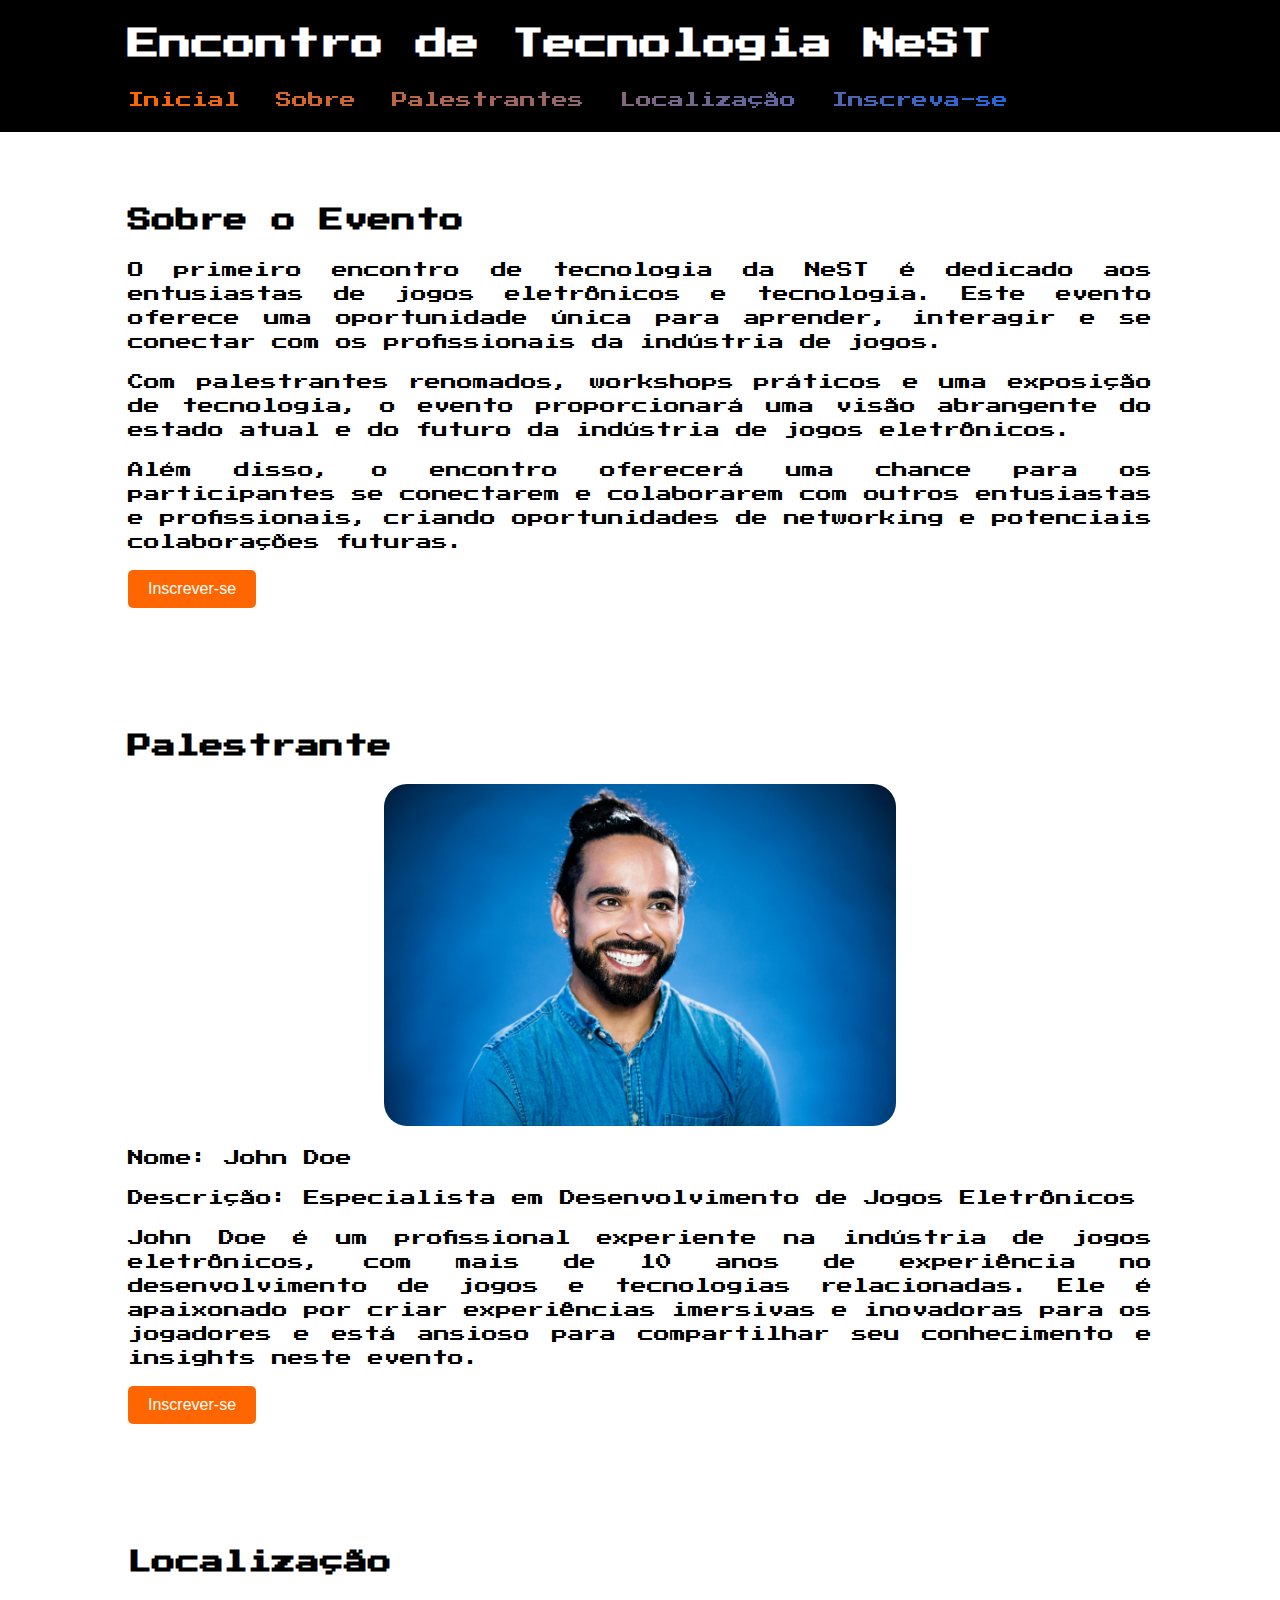
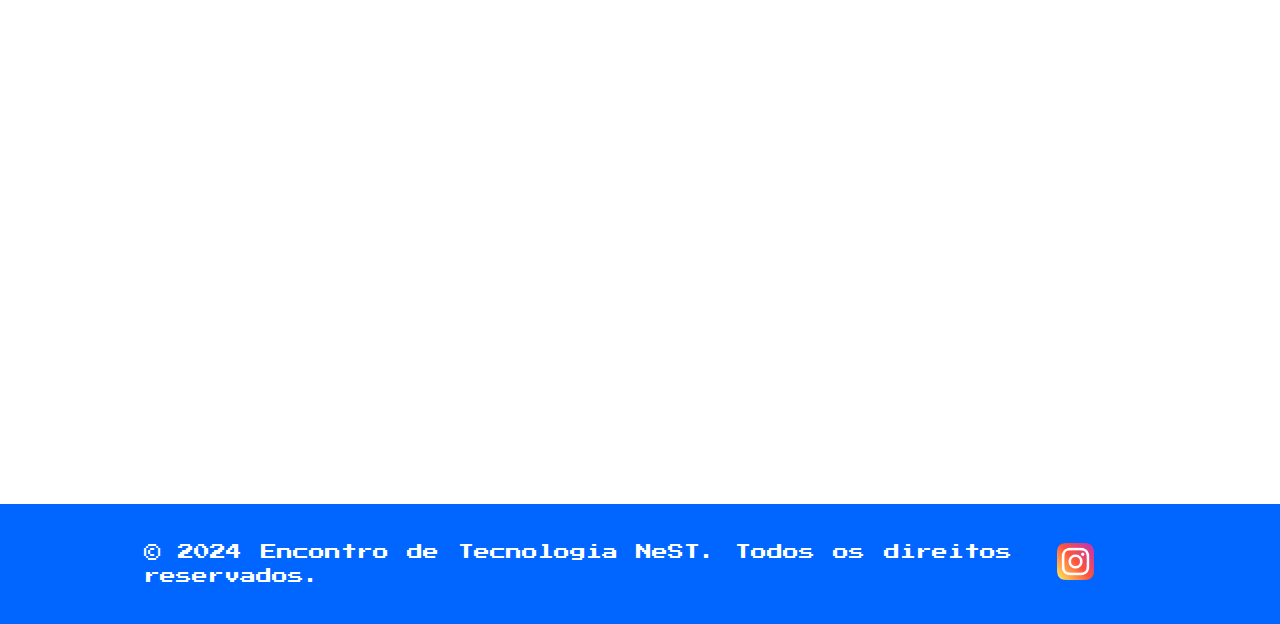
<file: Pages/index.html>
<!DOCTYPE html>
<html lang="pt-br">
  <head>
    <title>Encontro de Tecnologia NeST - Primeiro Encontro</title>
    <link
      href="https://fonts.googleapis.com/css2?family=Press+Start+2P&display=swap"
      rel="stylesheet"
    />
    <link rel="stylesheet" href="../CSS/style.css" />
  </head>
  <body>
    <header>
      <div class="container">
        <h1>Encontro de Tecnologia NeST</h1>
        <nav>
          <ul class="degrade-texto">
            <li><a href="index.html">Inicial</a></li>
            <li><a href="#sobre">Sobre</a></li>
            <li><a href="#palestrante">Palestrantes</a></li>
            <li><a href="#localizacao">Localização</a></li>
            <li><a href="formulario.html">Inscreva-se</a></li>
          </ul>
        </nav>
      </div>
    </header>

    <section id="sobre">
      <div class="container">
        <h2>Sobre o Evento</h2>
        <p>
          O primeiro encontro de tecnologia da NeST é dedicado aos entusiastas
          de jogos eletrônicos e tecnologia. Este evento oferece uma
          oportunidade única para aprender, interagir e se conectar com os
          profissionais da indústria de jogos.
        </p>
        <p>
          Com palestrantes renomados, workshops práticos e uma exposição de
          tecnologia, o evento proporcionará uma visão abrangente do estado
          atual e do futuro da indústria de jogos eletrônicos.
        </p>
        <p>
          Além disso, o encontro oferecerá uma chance para os participantes se
          conectarem e colaborarem com outros entusiastas e profissionais,
          criando oportunidades de networking e potenciais colaborações futuras.
        </p>

        <button style="text-decoration: none; border: none; border-radius: 5px">
          <a href="formulario.html">Inscrever-se</a>
        </button>
      </div>
    </section>

    <section id="palestrante">
      <div class="container">
        <h2>Palestrante</h2>
        <div class="speaker-info">
          <img src="../Images/palestrante.jpg" alt="Palestrante" />
          <p>Nome: John Doe</p>
          <p>Descrição: Especialista em Desenvolvimento de Jogos Eletrônicos</p>
          <p>
            John Doe é um profissional experiente na indústria de jogos
            eletrônicos, com mais de 10 anos de experiência no desenvolvimento
            de jogos e tecnologias relacionadas. Ele é apaixonado por criar
            experiências imersivas e inovadoras para os jogadores e está ansioso
            para compartilhar seu conhecimento e insights neste evento.
          </p>
        </div>
        <button style="text-decoration: none; border: none; border-radius: 5px">
          <a href="formulario.html">Inscrever-se</a>
        </button>
      </div>
    </section>

    <section id="localizacao">
      <div class="container">
        <h2>Localização</h2>
        <div class="map">
          <iframe
            src="https://www.google.com/maps/embed?pb=!1m14!1m8!1m3!1d14627.292669905446!2d-45.4496455!3d-22.4109072!3m2!1i1024!2i768!4f13.1!3m3!1m2!1s0x0%3A0x8c01d27638e5c3b3!2sNeST!5e0!3m2!1sen!2s!4v1595865304678!5m2!1sen!2s"
            width="100%"
            height="450"
            style="border: 0"
            loading="lazy"
          ></iframe>
        </div>
      </div>
    </section>

    <footer>
      <div class="container">
        <p>
          &copy; 2024 Encontro de Tecnologia NeST. Todos os direitos reservados.
        </p>
        <a href="https://www.instagram.com/nestdigitalbr/"
          ><img src="../Images/instagram.png" alt="Instagram"
        /></a>
      </div>
    </footer>
  </body>
</html>
</file>
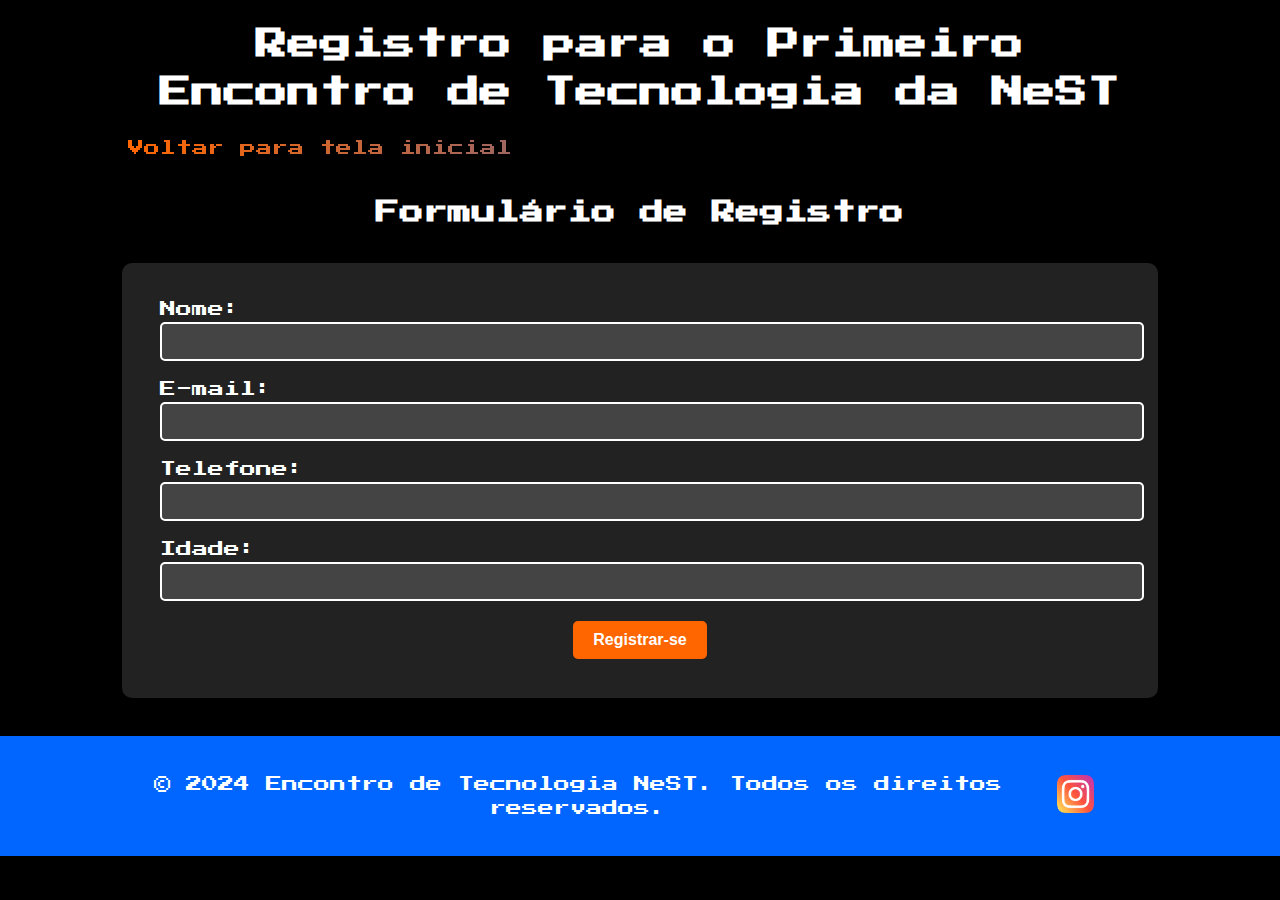
<file: Pages/formulario.html>
<!DOCTYPE html>
<html lang="pt-br">
  <head>
    <title>Formulário de Registro</title>
    <link rel="stylesheet" href="../CSS/style-formulario.css" />
    <link
      href="https://fonts.googleapis.com/css2?family=Press+Start+2P&display=swap"
      rel="stylesheet"
    />
  </head>
  <body>
    <header>
      <div class="container">
        <h1>Registro para o Primeiro Encontro de Tecnologia da NeST</h1>
        <nav>
          <ul class="degrade-texto">
            <li><a href="index.html">Voltar para tela inicial</a></li>
          </ul>
        </nav>
      </div>
    </header>
    <section id="registro">
      <h2 style="text-align: center">Formulário de Registro</h2>
      <form class="form">
        <div class="form-group">
          <label for="nome">Nome:</label>
          <input type="text" id="nome" name="nome" required />
        </div>
        <div class="form-group">
          <label for="email">E-mail:</label>
          <input type="email" id="email" name="email" required />
        </div>
        <div class="form-group">
          <label for="telefone">Telefone:</label>
          <input type="tel" id="telefone" name="telefone" required />
        </div>
        <div class="form-group">
          <label for="idade">Idade:</label>
          <input type="number" id="idade" name="idade" required />
        </div>
        <button type="submit" class="btn">Registrar-se</button>
      </form>
    </section>
    <footer>
      <div class="container">
        <p>
          &copy; 2024 Encontro de Tecnologia NeST. Todos os direitos reservados.
        </p>
        <a href="https://www.instagram.com/nestdigitalbr/"
          ><img src="../Images/instagram.png" alt="Instagram"
        /></a>
      </div>
    </footer>
  </body>
</html>
</file>
<file: CSS/style.css>
html {
  scroll-behavior: smooth;
}

body {
  font-family: 'Press Start 2P', cursive;
  margin: 0;
  padding: 0;
  line-height: 1.5;
}

.container {
  width: 80%;
  margin: auto;
  line-height: 1.5;
}

.container p {
  text-align: justify;
}

header {
  background-color: #000;
  color: #fff;
  padding: 20px 0;
}

header h1 {
  margin: 0;
  font-size: 2rem;
}

nav ul {
  list-style: none;
  padding: 0;
  margin: 0;
  margin-top: 2%;
}

nav ul li {
  display: inline;
  margin-right: 20px;
}

nav ul li a {
  color: #ff6600;
  text-decoration: none;

}

section {
  padding: 50px 0;
}

section h2 {
  font-size: 1.5rem;
}

button {
  background-color: #ff6600;
  border: none;
  color: #fff;
  padding: 10px 20px;
  cursor: pointer;
  font-size: 1rem;
}

button a {
  color: #fff;
  text-decoration: none;
}

button:hover {
  background-color: #ff8533;
}

footer {
  background-color: #0066ff;
  text-align: center;
  padding: 20px;
  color: #fff;
}

footer .container {
  display: flex;
  justify-content: space-between;
  align-items: center;
}

footer a {
  width: 15%;
}

footer img {
  margin-left: 2%;
  width: 30%;
}

.speaker-info {
  text-align: center;
}

.speaker-info img {
  width: 50%;
  border-radius: 23px;
}

.map {
  margin: 0 auto;
  margin-top: 20px;
}

.degrade-texto {
  background: linear-gradient(to right, #ff6600, #0066ff);
  -webkit-background-clip: text;
  -webkit-text-fill-color: transparent;
}
</file>
<file: CSS/style-formulario.css>
body {
  font-family: 'Press Start 2P', cursive;
  background-color: #000;
  color: #fff;
  margin: 0;
  padding: 0;
}

form {
  background-color: #222;
  padding: 20px;
  border-radius: 10px;
}

.form-group {
  margin-bottom: 20px;
}

label {
  display: block;
  margin-bottom: 5px;
}

input[type="text"],
input[type="email"],
input[type="tel"],
input[type="number"] {
  width: 100%;
  padding: 10px;
  border: 2px solid #fff;
  background-color: #444;
  color: #fff;
  border-radius: 5px;
}

.btn {
  display: block;
  padding: 10px 20px;
  color: #000;
  text-decoration: none;
  border: none;
  border-radius: 5px;
  cursor: pointer;
  font-weight: bold;
  margin-top: 10px;
}

footer {
  background-color: #0066ff;
  text-align: center;
  padding: 20px;
  color: #fff;
}

footer .container {
  display: flex;
  justify-content: space-between;
  align-items: center;
}

footer a {
  width: 15%;
}

footer img {
  margin-left: 2%;
  width: 30%;
}

.container {
  width: 80%;
  margin: auto;
  line-height: 1.5;
}

header {
  background-color: #000;
  color: #fff;
  padding: 20px 0;
}

header h1 {
  text-align: center;
  margin: 0;
  font-size: 2rem;
}

nav ul {
  list-style: none;
  padding: 0;
  margin: 0;
  margin-top: 2%;
}

nav ul li {
  display: inline;
  margin-right: 20px;
}

nav ul li a {
  color: #ff6600;
  text-decoration: none;

}

.form {
  padding: 3%;
  width: 75%;
  margin: auto;
  margin-top: 3%;
  margin-bottom: 3%;
}

.form button {
  background-color: #ff6600;
  color: #fff;
  padding: 10px 20px;
  font-size: 1rem;
  display: block;
  margin: 0 auto;
}

.degrade-texto {
  background: linear-gradient(to right, #ff6600, #0066ff);
  -webkit-background-clip: text;
  -webkit-text-fill-color: transparent;
}
</file>
